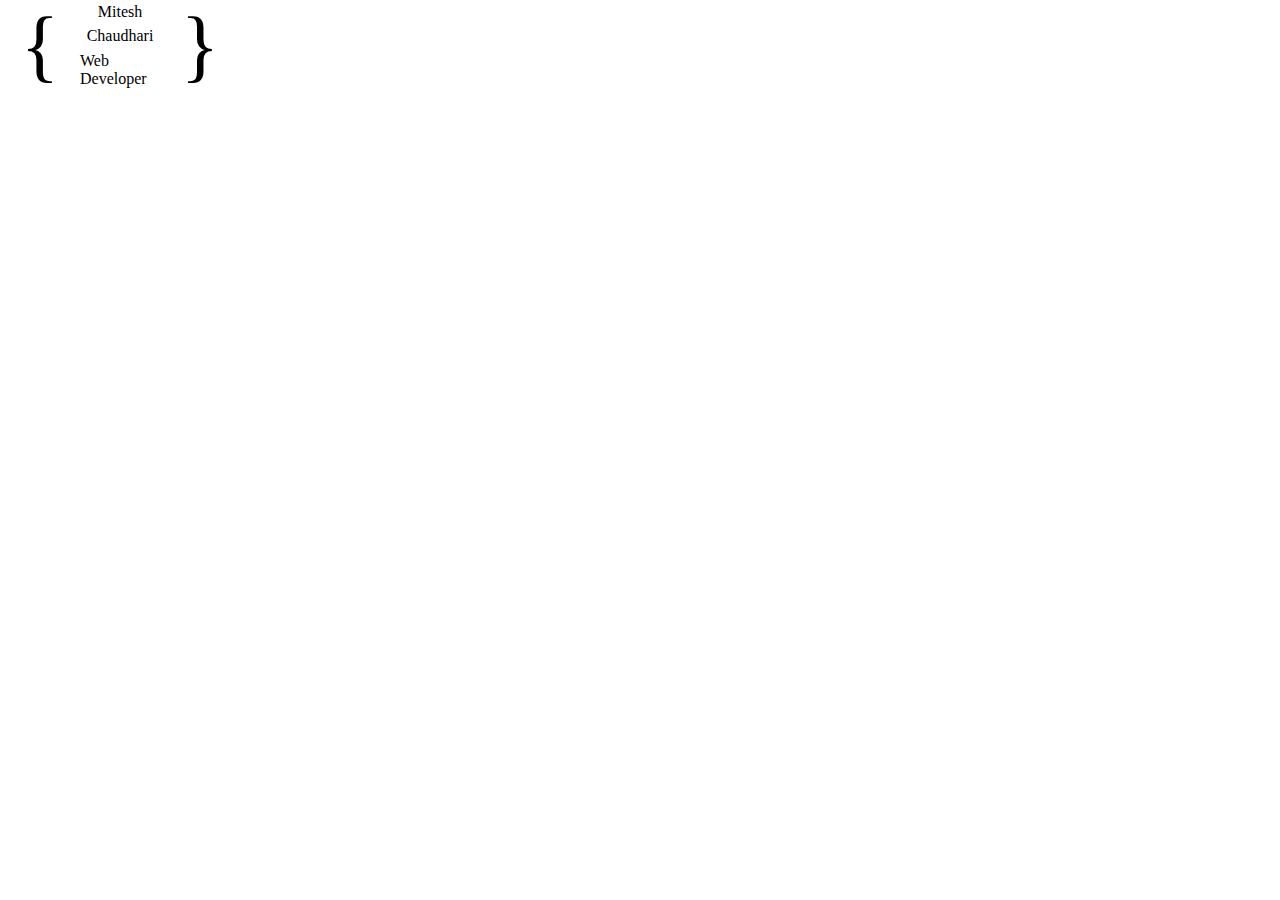
<file: testing.html>
<html>
	<head>
<meta charset="UTF-8">
    <meta name="viewport" content="width=device-width, initial-scale=1.0">
		<style type="text/css">
			*{
				margin: 0;
				padding: 0;
			}
			/*.side-panel
			{
				height: 100%;
				width: 50%;
				float: left;
			}
			.profile-pic
			{
				background-image:  linear-gradient(rgba(0,0,0,0.6),rgba(0,0,0,0.6)), url("Mitesh.jpg") ;
				height: 100%;
				width: 100%;
				background-position: center center;
				background-size: cover;
				
			}

			.profile-pic:before
			{
				content: '';
				position: absolute;
				z-index: 1;
				height: 100%;
				width: 50%;
				filter:blur(1.5px); 
			}


			.name
			{
				position: absolute;
				color: black;
				background-color: white;
				line-height: 1.5em;
				padding: 0% 1%;
				top: 71%; 	
				left: 25%; 
				transform: translate(-50%);
				font-size: 30px;
				filter:blur(0px); 	
			}

			.last
			{
				top: 79%;
				left: 25%; 
				filter:blur(0px); 
			}

			.web-dev
			{
				position: absolute;
				color:white;
				transform: translate(-50%);
				top: 87%;
				left: 25%; 	
				filter:blur(0px); 
			}
			
			.info:before
			{
				content:'{';
				font-family: Lane;
				position: absolute;
				font-size: 9em;
				top: 64%;
				left: 16%;
				transform: translate(-50%); 
				color:white;
			}

			.info:after
			{
				content:'}';
				font-family: Lane;
				position: absolute;
				font-size: 9em;
				top: 64%;
				left: 34.5%;
				color:white;
				transform: translate(-50%); 
			}*/
			.info
			{
				display: grid;
				justify-items:center; 

				grid-template-columns: repeat(3,5em); 
				grid-template-rows:auto;// 50px 50px 50px;
				align-items: center;
			}
			/*.info> *
			{border: 2px solid #ffa94d;
			}*/
			.bracket
			{
				
				grid-row-start:1;
				grid-row-end: 4;
				font-size: 5em; 
			}
			.first{
				grid-row-start: 1;
				grid-row-end: 2;
			}
			.last{
				grid-row-start: 2;
				grid-row-end: 3;
			}
			.web-dev{
				grid-row-start: 3;
				grid-row-end: 4;
			}
		</style>

	</head>
	<body>
		<div class="side-panel">				
			<div class="profile-pic">
				
				<div class="info" >
					<div class="bracket">{</div>
					<div class="name first"> Mitesh </div>
					<div class="bracket">}</div>
					<div class="name last"> Chaudhari </div>
					<div class="web-dev"> Web Developer </div>
					
				</div>
			</div>
		</div>
	</body>
</html>
</file>
